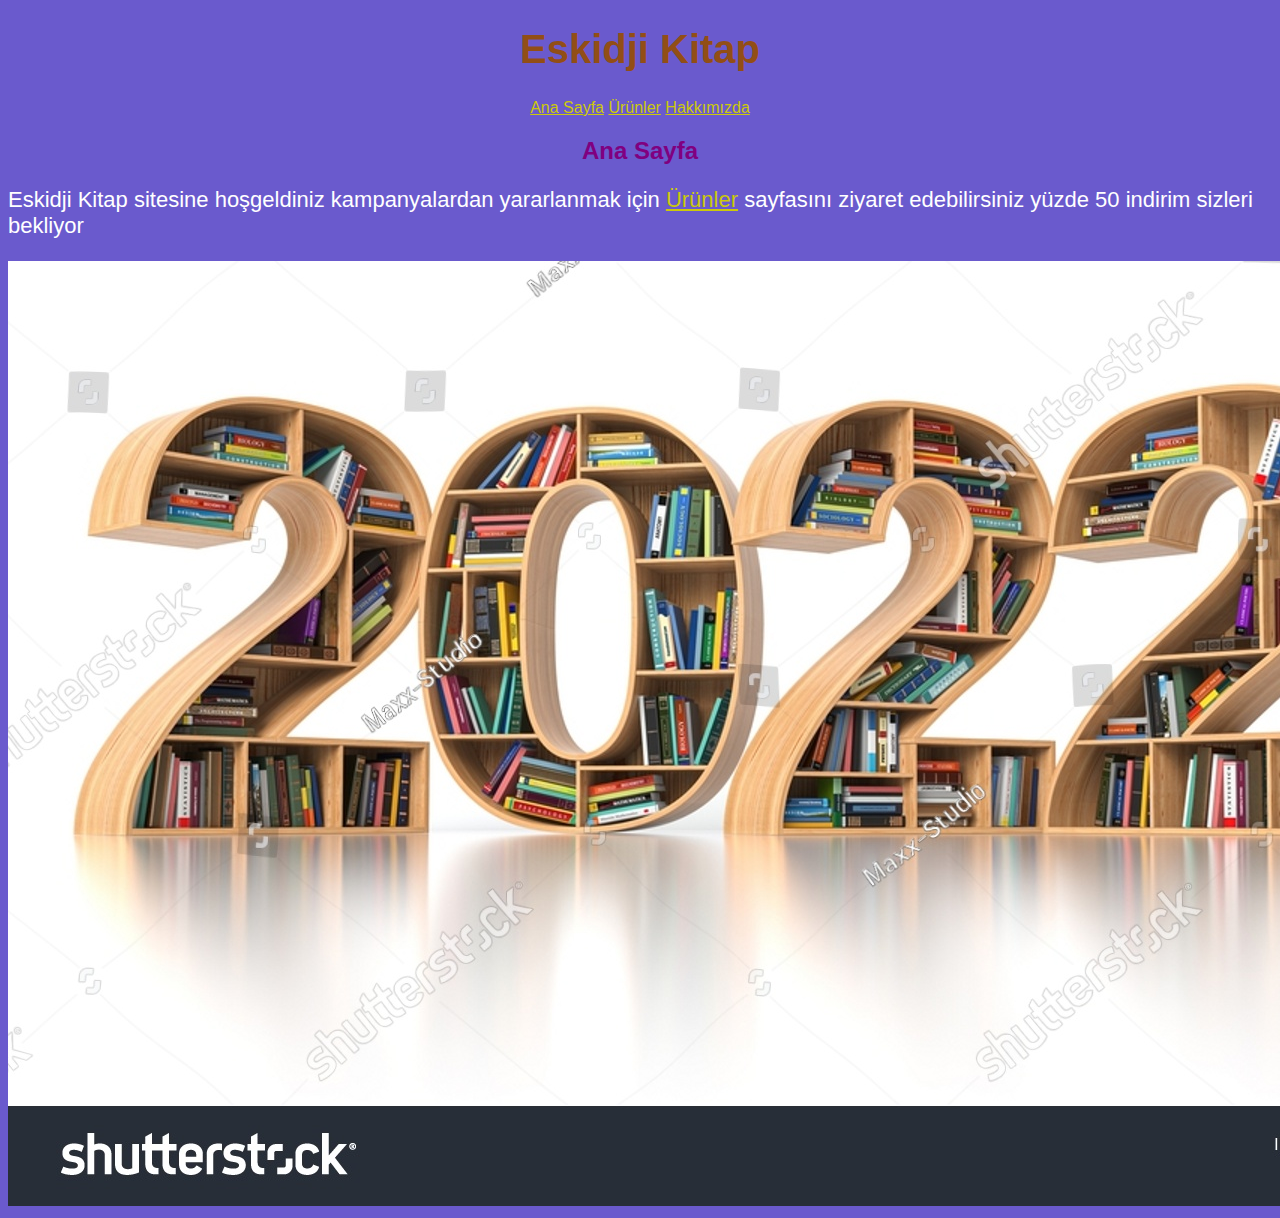
<file: index.html>
<!DOCTYPE html>
<html lang="tr">
<head>
    <meta charset="UTF-8">
    <meta http-equiv="X-UA-Compatible" content="IE=edge">
    <meta name="viewport" content="width=device-width, initial-scale=1.0">
    <title>Ana Sayfa | Eskidji Kitap</title>
    <link rel="stylesheet" href="/css/style.css">
    
</head>
<body>
    <header class="conteiner" >
        
        <h1 class="title" >Eskidji Kitap</h1>
        <a href="index.html">Ana Sayfa</a>
        <a href="products.html"> Ürünler</a>
        <a href="about-us.html">Hakkımızda</a>
        <h2>Ana Sayfa</h2>
    </header>
    <article>
        <p class="homepage-text" >Eskidji Kitap sitesine hoşgeldiniz kampanyalardan yararlanmak için <a href="products.html">Ürünler</a> sayfasını ziyaret edebilirsiniz yüzde 50 indirim sizleri bekliyor</p>
        <img src="img/kitap-2022-görsel.jpg" alt="Kitap2022">
        
    </article>
    
</body>
</html>
</file>
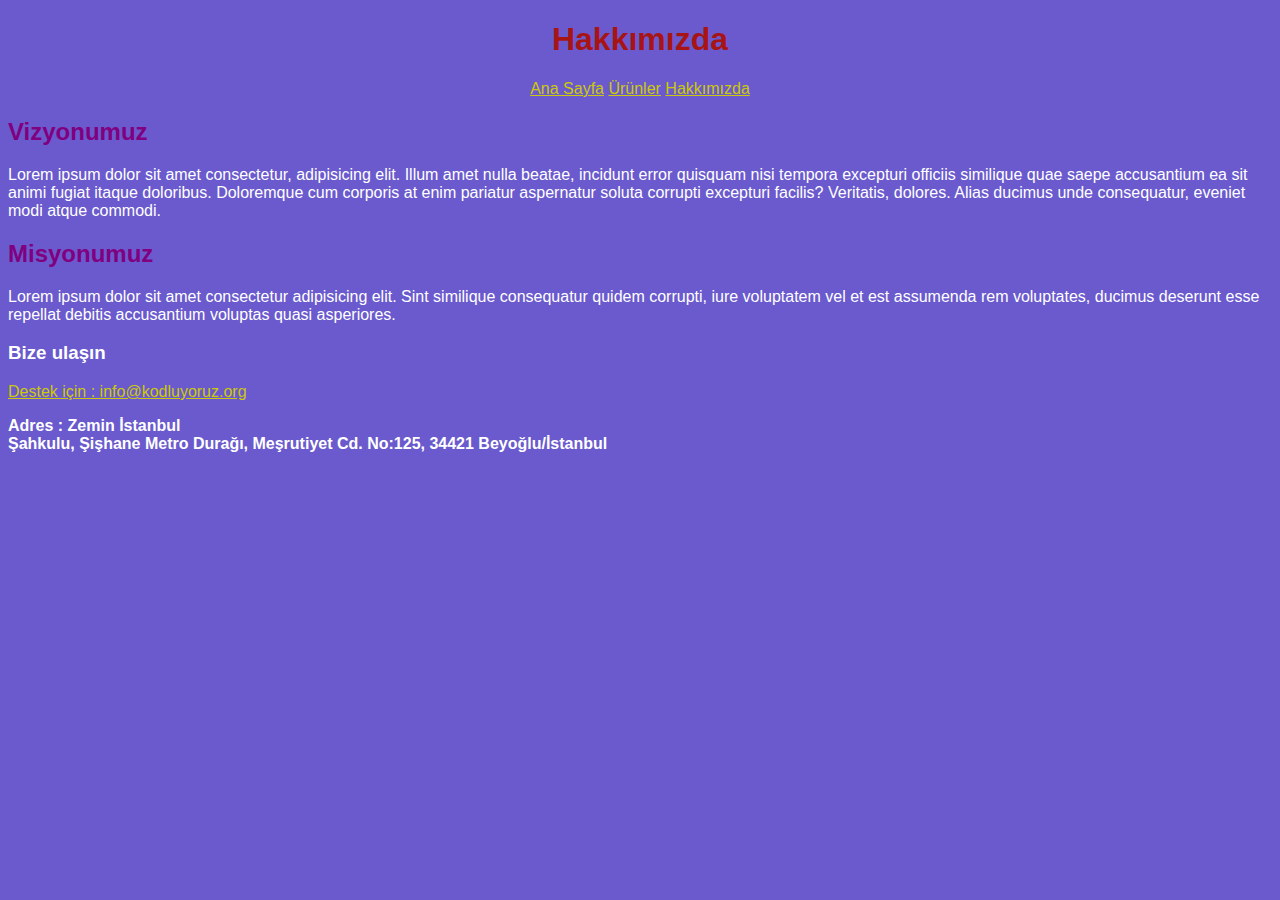
<file: about-us.html>
<!DOCTYPE html>
<html lang="tr">

<head>
    <meta charset="UTF-8">
    <meta http-equiv="X-UA-Compatible" content="IE=edge">
    <meta name="viewport" content="width=device-width, initial-scale=1.0">
    <title>Hakkımızda | Eskidji Kitap</title>
    <link rel="stylesheet" href="/css/style.css">
</head>
<body>
    <header>
        <nav class="conteiner" >
            <h1>Hakkımızda</h1>
            <a href="index.html">Ana Sayfa</a>
            <a href="products.html"> Ürünler</a>
            <a href="about-us.html">Hakkımızda</a>
        </nav>
    </header>
    <article>
        <h2>Vizyonumuz</h2>
        <p>Lorem ipsum dolor sit amet consectetur, adipisicing elit. Illum amet nulla beatae, incidunt error quisquam nisi tempora excepturi officiis similique quae saepe accusantium ea sit animi fugiat itaque doloribus. Doloremque cum corporis at enim pariatur aspernatur soluta corrupti excepturi facilis? Veritatis, dolores. Alias ducimus unde consequatur, eveniet modi atque commodi.</p>
        <h2>Misyonumuz</h2>
        <p>Lorem ipsum dolor sit amet consectetur adipisicing elit. Sint similique consequatur quidem corrupti, iure voluptatem vel et est assumenda rem voluptates, ducimus deserunt esse repellat debitis accusantium voluptas quasi asperiores.</p>
    </article>
    <footer>
        <h3>Bize ulaşın</h3>
        <a href="mailto: info@kodluyoruz.org">Destek için : info@kodluyoruz.org</a>
        <p>
            <strong>
                Adres : Zemin İstanbul <br>
                Şahkulu, Şişhane Metro Durağı, Meşrutiyet Cd. No:125, 34421 Beyoğlu/İstanbul
            </strong>
        </p>
    </footer>
</body>
</file>
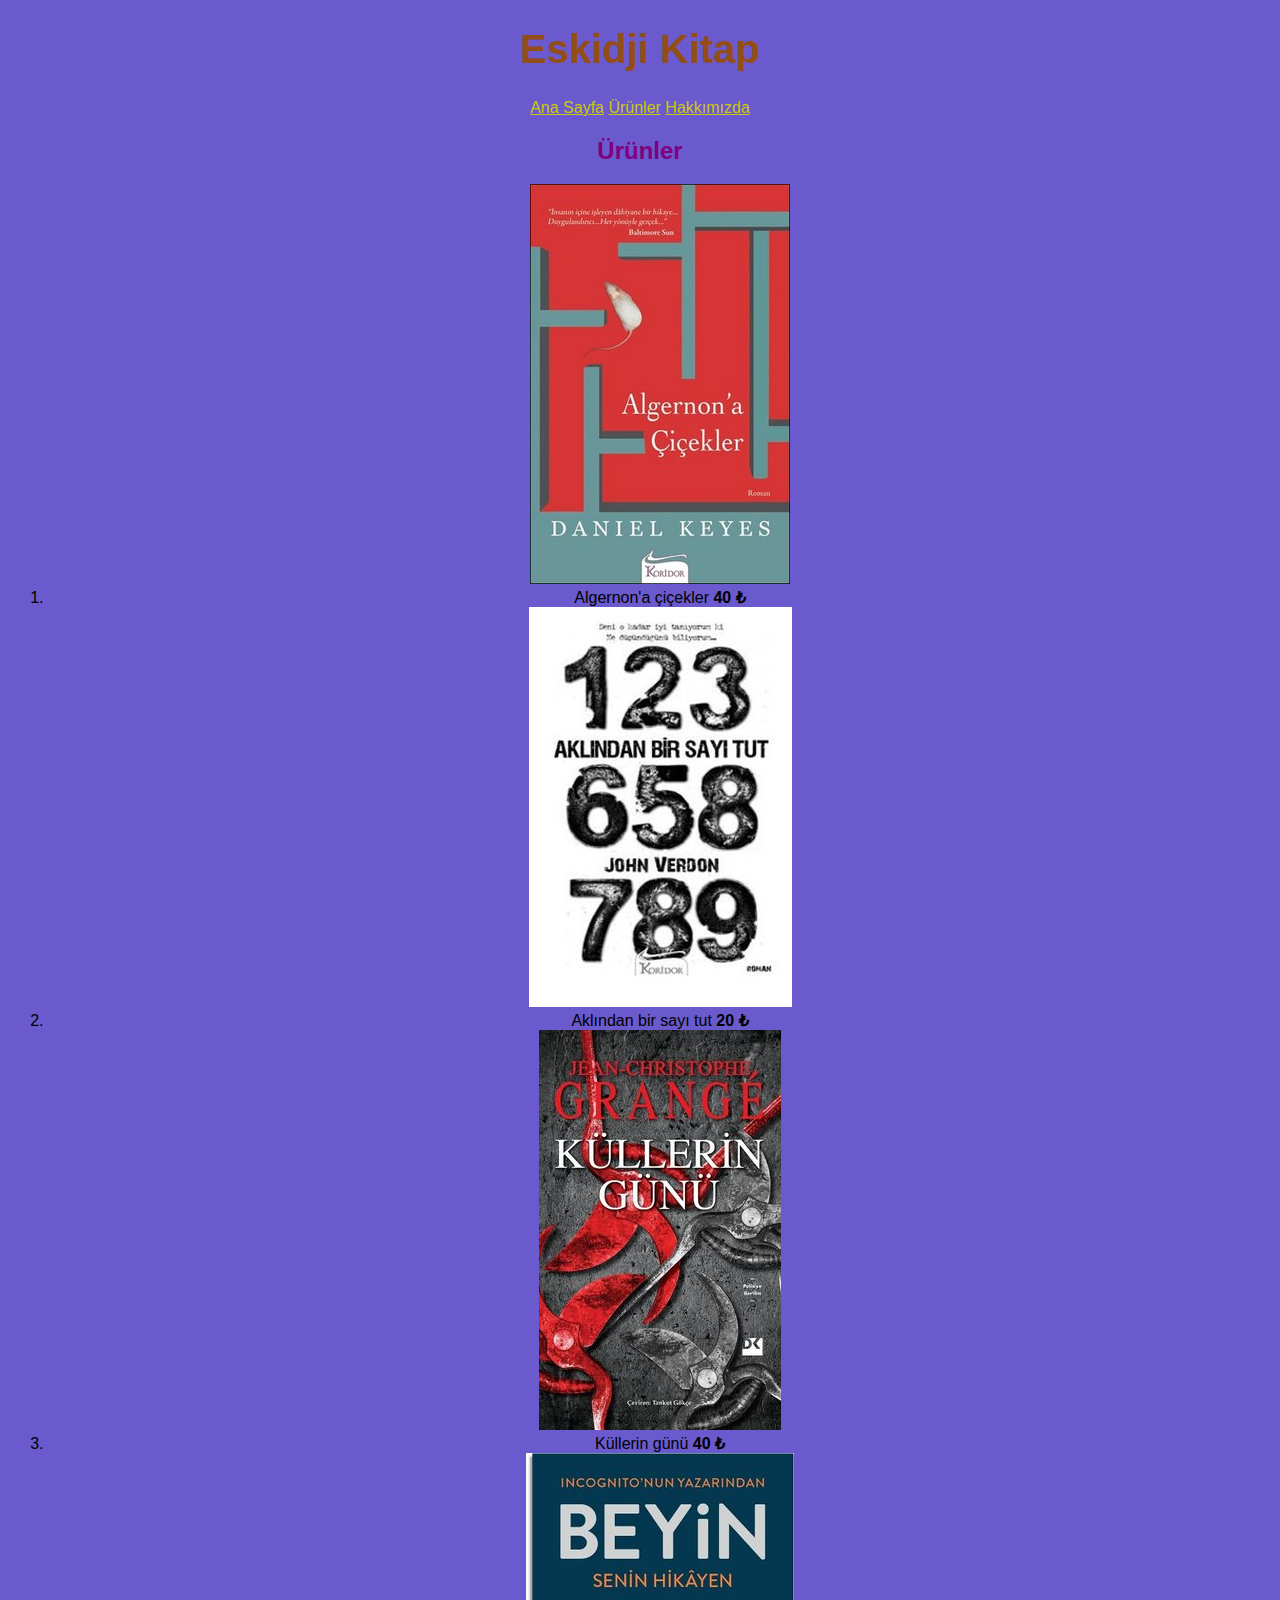
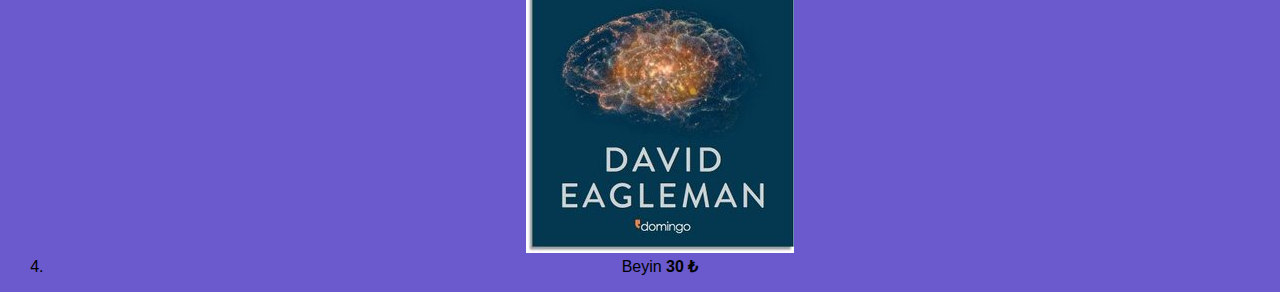
<file: products.html>
<!DOCTYPE html>
<html lang="tr">
<head>
    <meta charset="UTF-8">
    <meta http-equiv="X-UA-Compatible" content="IE=edge">
    <meta name="viewport" content="width=device-width, initial-scale=1.0">
    <title>Ürünler | Eskidji Kitap</title>
    <link rel="stylesheet" href="/css/style.css">
</head>
<body>
    <header class="conteiner" >
        <nav>
             
             <h1 class="title" >Eskidji Kitap</h1>
             <a href="index.html">Ana Sayfa</a>
             <a href="products.html"> Ürünler</a>
             <a href="about-us.html">Hakkımızda</a>
             <h2>Ürünler</h2>
            
        </nav>
    </header>
    <article>
        <ol class="list-text" >
            <img src="img/stok-kitap1.jpg" alt="Algernon'a çiçekler">
               <li> Algernon'a çiçekler <b>40 ₺</b> </li>
            <img src="/img/stok-kitap2.jpg" alt="Aklından bir sayı tut">
               <li>Aklından bir sayı tut <b>20 ₺</b> </li>
            <img src="/img/stok-kitap3.jpg" alt="Küllerin günü">
                <li>Küllerin günü <strong>40 ₺</strong> </li>
            <img src="/img/stok-kitap4.jpg" alt="Beyin">
                <li>Beyin <strong>30 ₺ </strong> </li>
            
        </ol>
            
    </article>
</body>
</file>
<file: css/style.css>
/* Clases */
.title {
    color: rgb(146, 78, 22);
    font-size: 40px;
    
}
.conteiner {
    color: rgb(168, 20, 20);
    text-align:center;
}
.homepage-text {
    font-size: 22px;
}

.list-text {
    color: black;
    text-align:center;
    
}


/* Function */
a {
    color: rgb(204, 201, 10);
}
h2 {
    color: purple;
}

body {
    background-color: slateblue;
    color: white;
    font-family: sans-serif;
}
</file>
